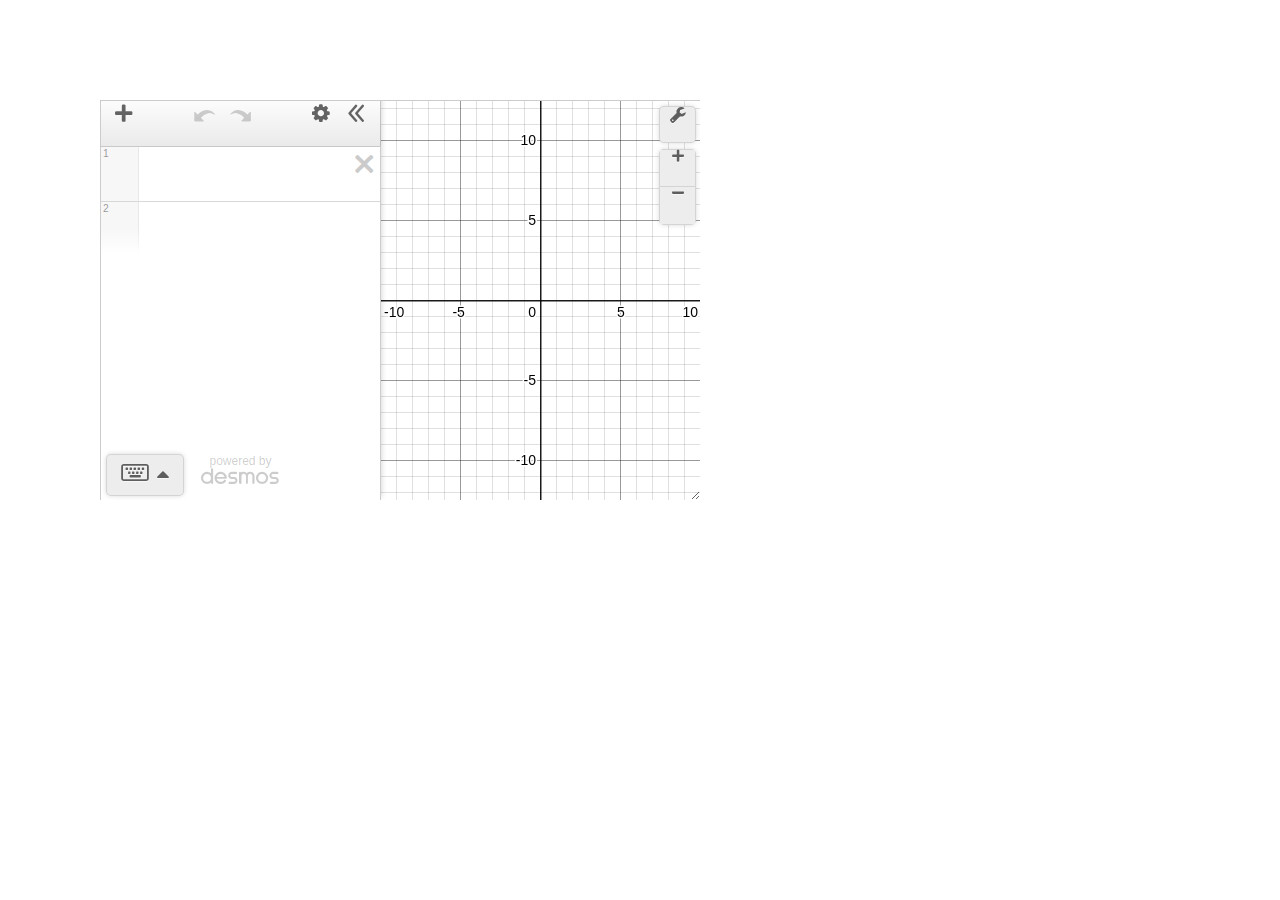
<file: proofFolder/proto.html>
<html lang="en">
<head>
    <meta charset="UTF-8">
    <meta name="viewport" content="width=device-width, initial-scale=1.0">
    <title>Document</title>
</head>
<body>
    <div id="calculator" style="width: 600px; height: 400px;"></div>
    <script src="/framework.js"></script>
    <script src="/desmos/desmosSrc.js"></script>
    <script>
        var elt = document.getElementById('calculator');
        var calculator = Desmos.GraphingCalculator(elt);
        //calculator.setExpression({ id: 'graph1' });
        //calculator.setExpression({latex: "y = x^2"});
        //calculator.setExpression({latex:"y = x^3"});
        elt.style.position = "absolute";
        elt.style.left = 100;
        elt.style.top = 100;
        elt.style.overflow = "auto";
        elt.style.resize = "both";
        dragElement(elt);
    </script>
</body>
</html>
</file>
